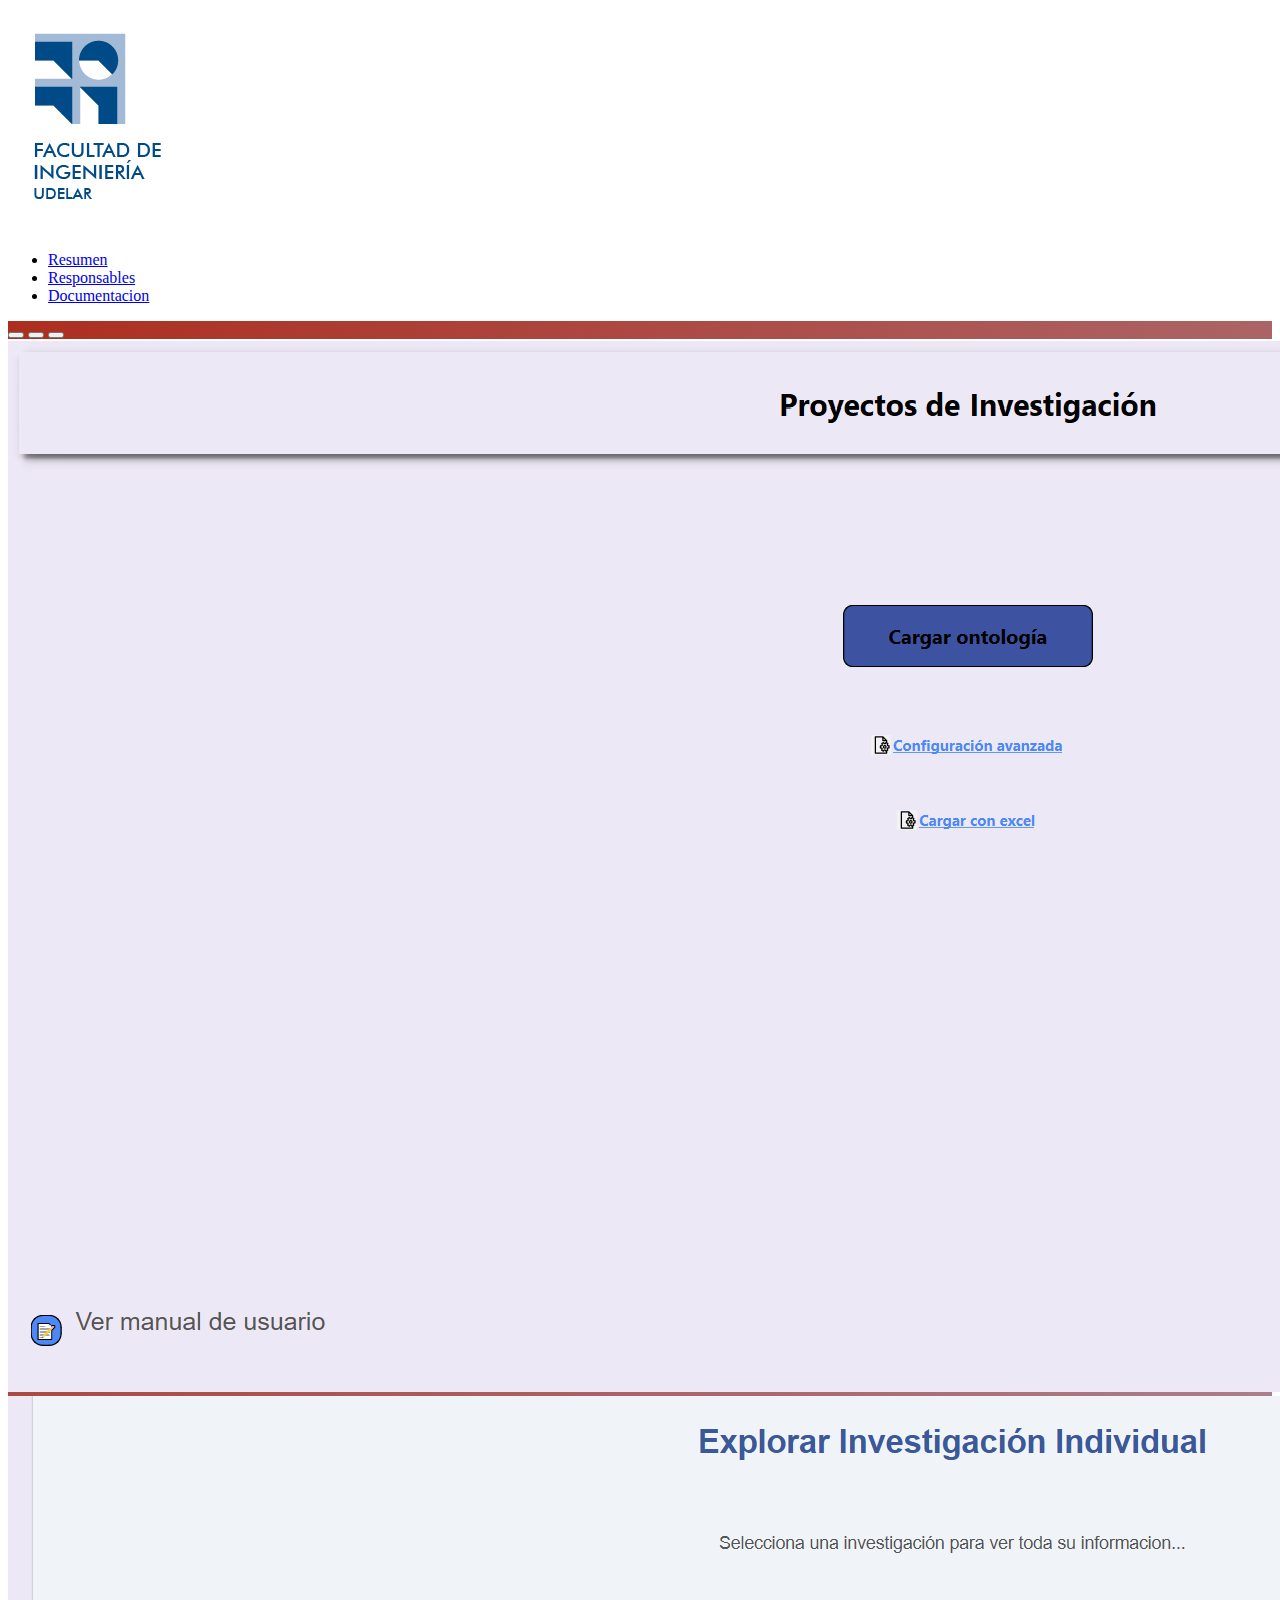
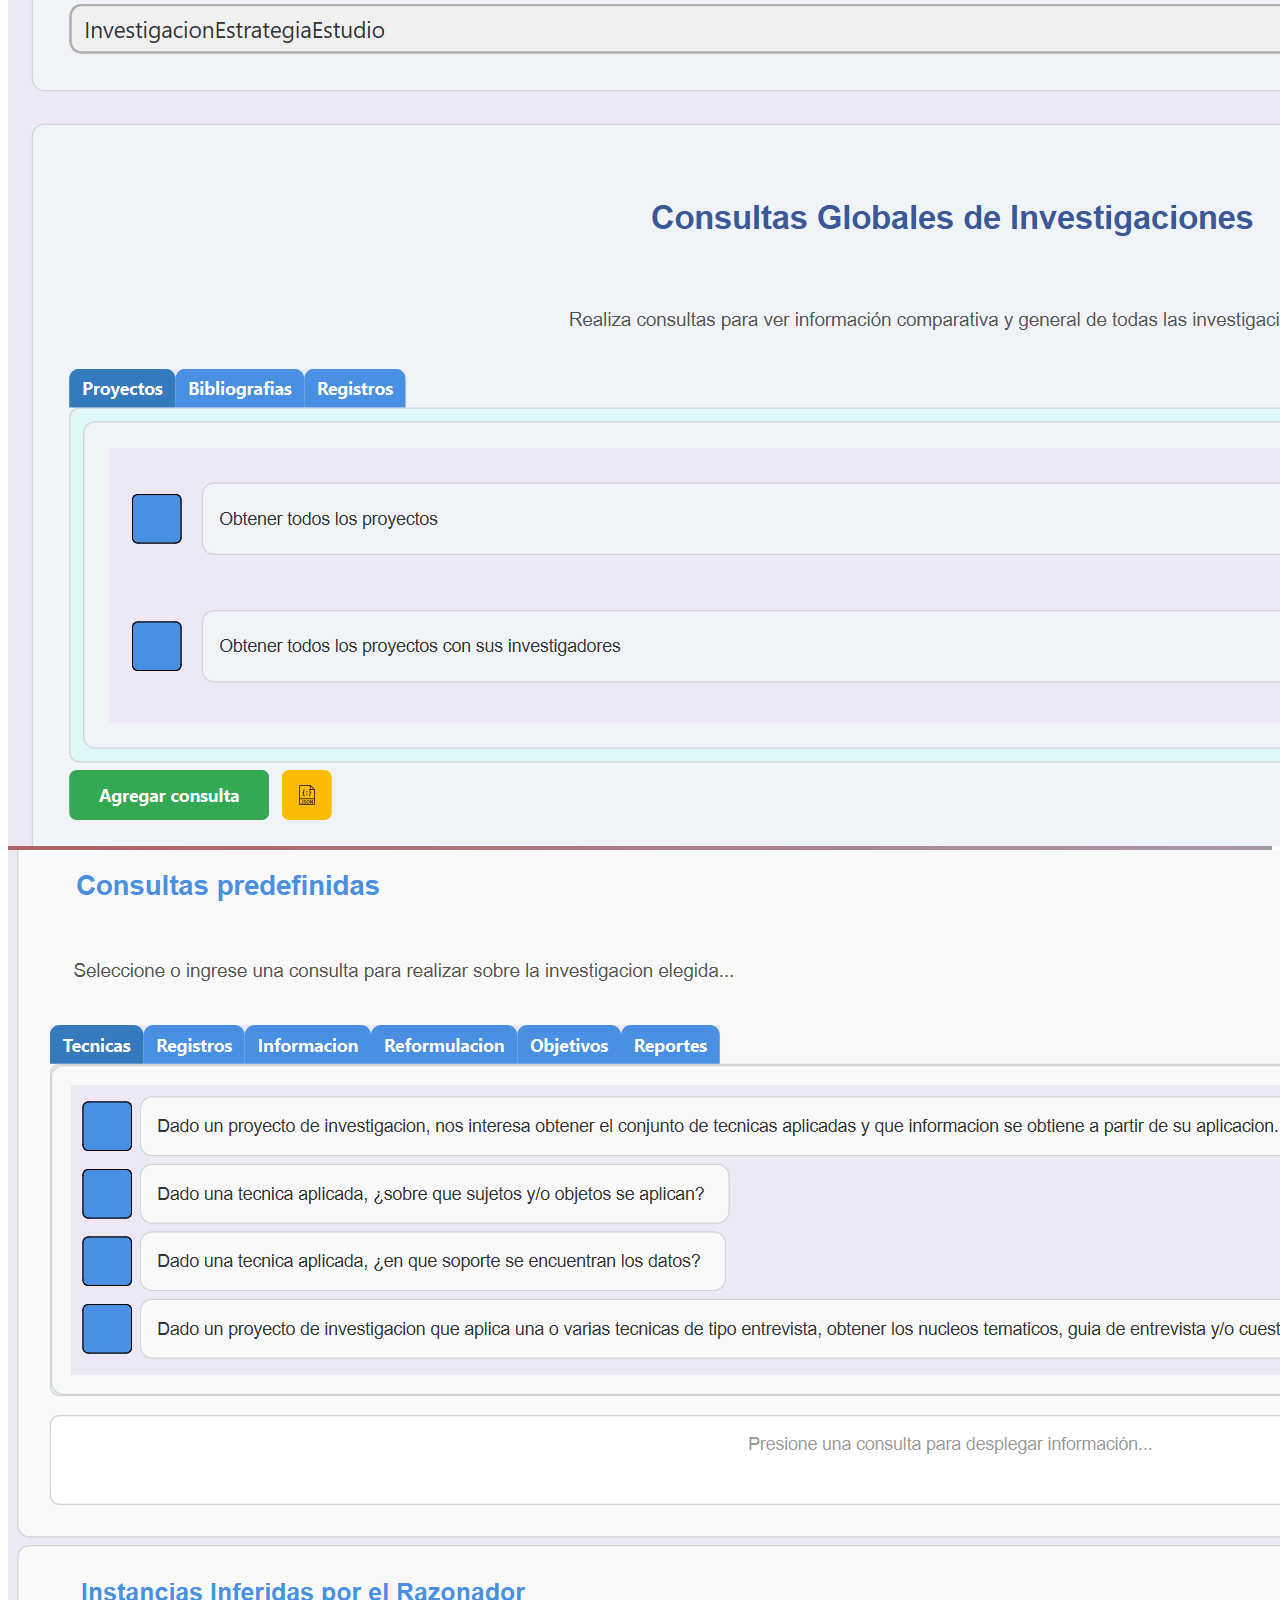
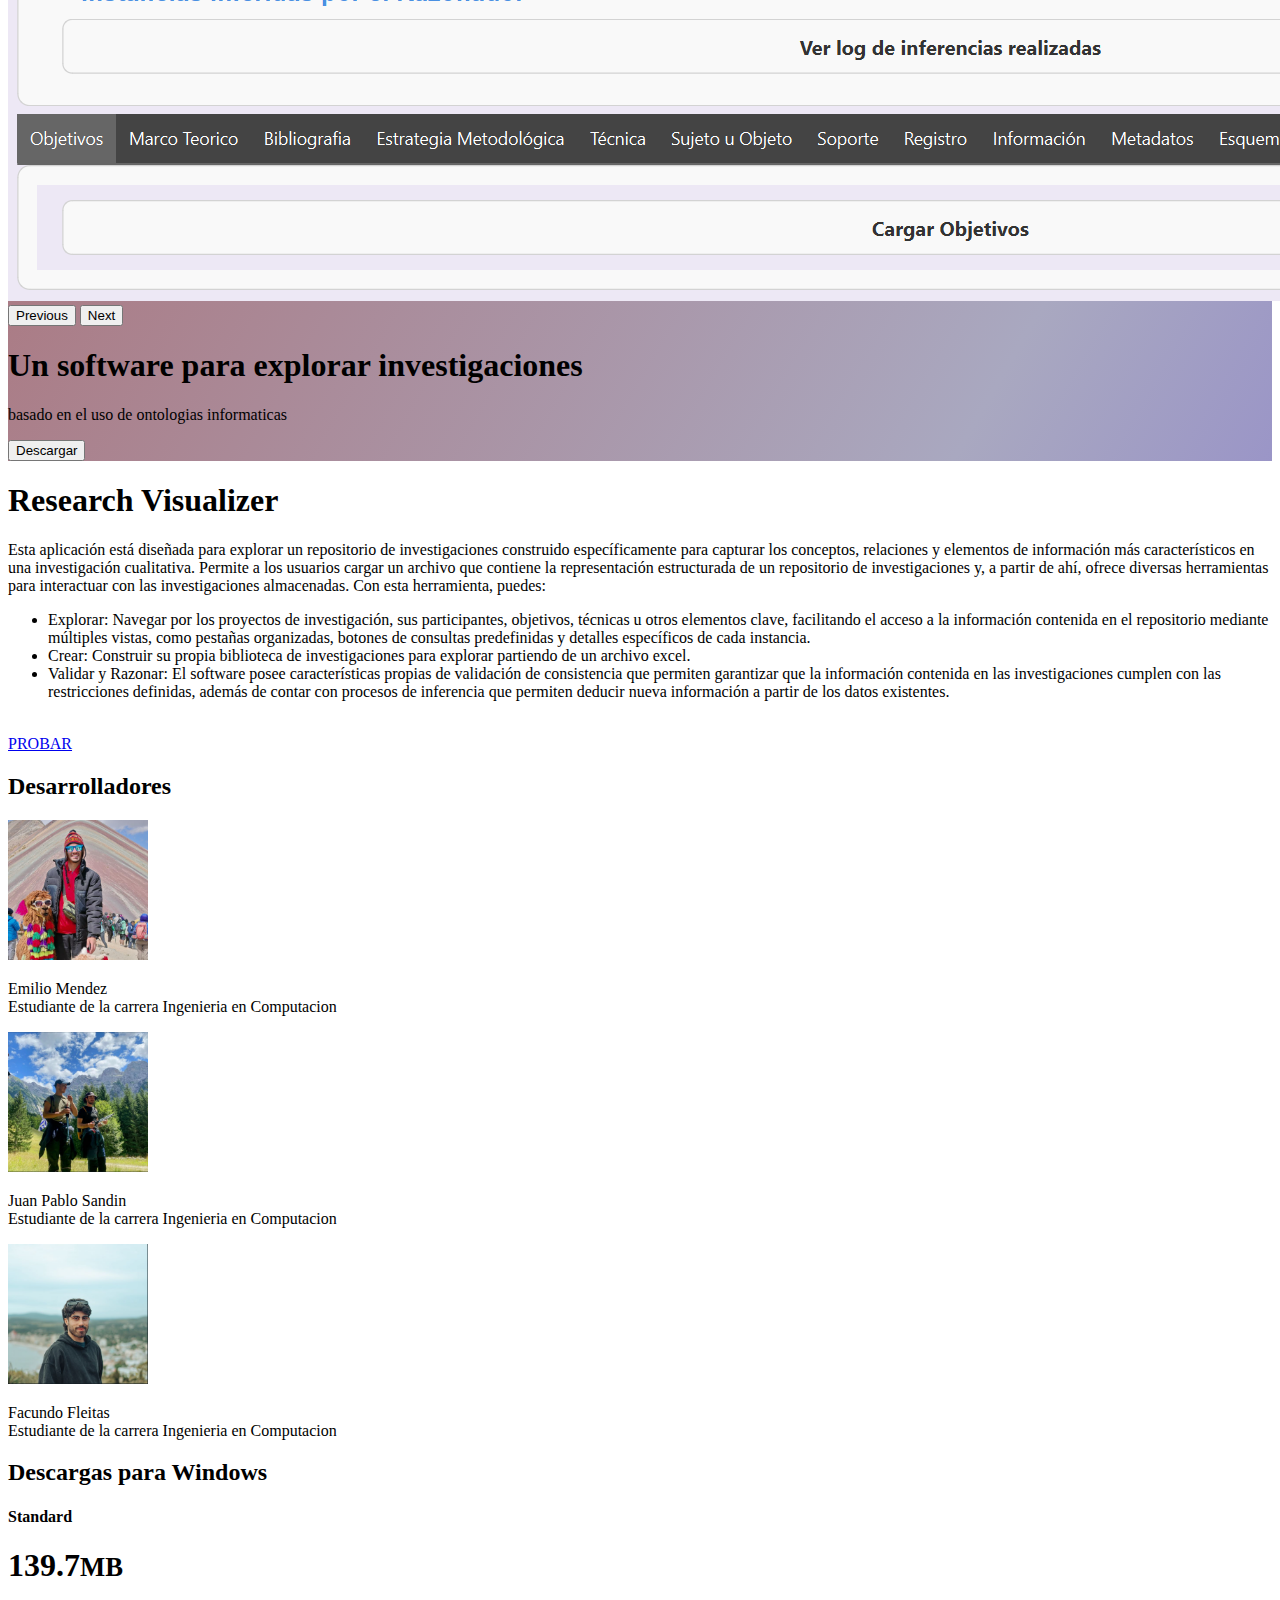
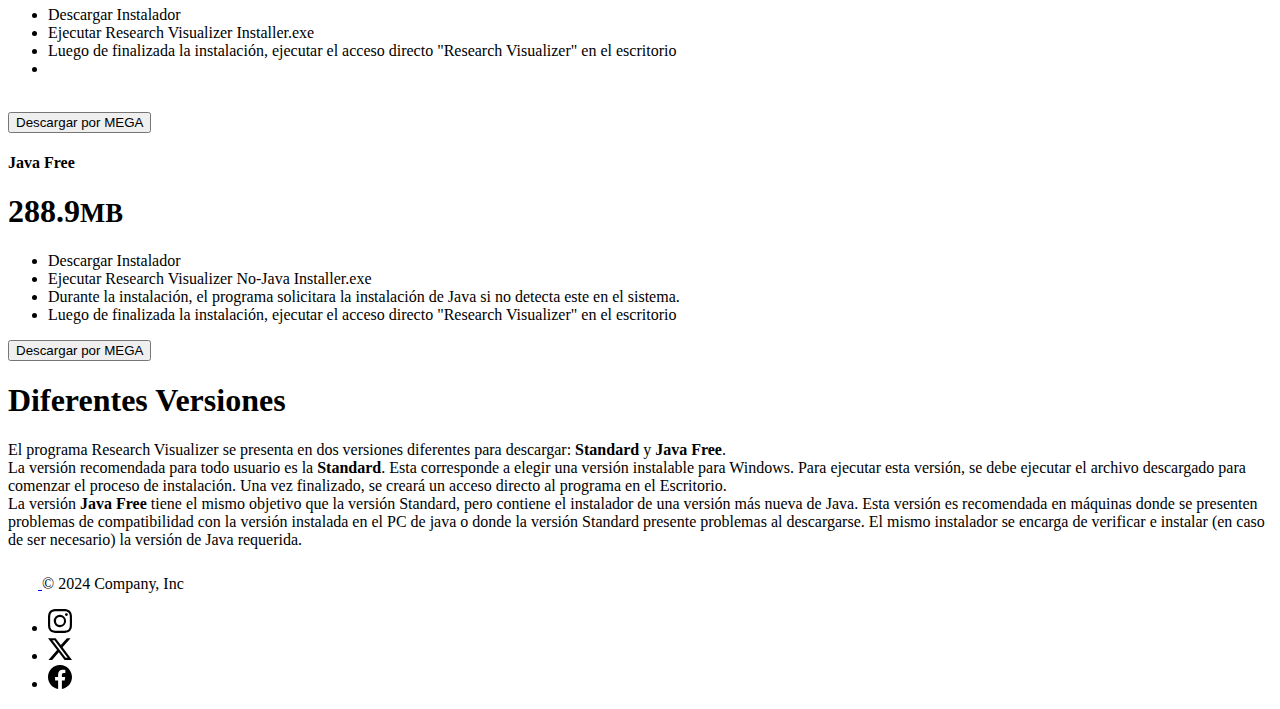
<file: index.html>
<!DOCTYPE html>
<html lang="en">

<head>
  <meta charset="UTF-8">
  <meta name="viewport" content="width=device-width, initial-scale=1.0">
  <title>Research Visualizer</title>
  <link href="https://cdn.jsdelivr.net/npm/bootstrap@5.3.0-alpha3/dist/css/bootstrap.min.css" rel="stylesheet"
    integrity="sha384-KK94CHFLLe+nY2dmCWGMq91rCGa5gtU4mk92HdvYe+M/SXH301p5ILy+dN9+nJOZ" crossorigin="anonymous">
  <link rel="stylesheet" href="./css/style.css">
</head>

<body>

  <!-- Title -->
  <section id="title" class="bg-body-tertiary">

    <div class="container">
      <header class="py-3 border-bottom ">

        <div class="d-flex flex-wrap align-items-center justify-content-center justify-content-lg-start">
          <a class="d-flex align-items-center mb-2 mb-lg-0 link-body-emphasis text-decoration-none">
            <img src="./images/Logo_Fing_vertical_RGB.png" class="d-block img-fluid img-custom" alt="Bootstrap Themes"
              loading="lazy">
          </a>

          <ul class="nav col-12 col-lg-auto me-lg-auto mb-2 justify-content-center mb-md-0">
            <li><a href="./index.html#context" class="nav-link px-2 link-primary">Resumen</a></li>
            <li><a href="./index.html#testimonial" class="nav-link px-2 link-secundary">Responsables</a></li>
            <li><a href="./documentacion.html" class="nav-link px-2 link-secundary">Documentacion</a></li>
          </ul>



        </div>
      </header>
    </div>

  </section>


  <!-- Features -->
  <section id="features" class="gradient-background">
    <div class="container">
      <div class="row flex-lg-row-reverse align-items-center pt-2">
        <div class="col-10 col-sm-8 col-lg-6">


          <div id="carouselExampleIndicators" class="carousel slide">
            <div class="carousel-indicators">
              <button type="button" data-bs-target="#carouselExampleIndicators" data-bs-slide-to="0" class="active"
                aria-current="true" aria-label="Slide 1"></button>
              <button type="button" data-bs-target="#carouselExampleIndicators" data-bs-slide-to="1"
                aria-label="Slide 2"></button>
              <button type="button" data-bs-target="#carouselExampleIndicators" data-bs-slide-to="2"
                aria-label="Slide 3"></button>
            </div>
            <div class="carousel-inner">
              <div class="carousel-item active">
                <img src="./images/main-1.PNG" class="d-block w-100" alt="...">
              </div>
              <div class="carousel-item">
                <img src="./images/main-2.PNG" class="d-block w-100" alt="...">
              </div>
              <div class="carousel-item">
                <img src="./images/main-3.PNG" class="d-block w-100" alt="...">
              </div>
            </div>
            <button class="carousel-control-prev" type="button" data-bs-target="#carouselExampleIndicators"
              data-bs-slide="prev">
              <span class="carousel-control-prev-icon" aria-hidden="true"></span>
              <span class="visually-hidden">Previous</span>
            </button>
            <button class="carousel-control-next" type="button" data-bs-target="#carouselExampleIndicators"
              data-bs-slide="next">
              <span class="carousel-control-next-icon" aria-hidden="true"></span>
              <span class="visually-hidden">Next</span>
            </button>
          </div>


        </div>
        <div class="col-lg-6">
          <h1 class="display-5 fw-bold text-body-emphasis lh-1 mb-3">Un software para explorar investigaciones</h1>
          <p class="lead">basado en el uso de ontologias informaticas</p>
          <div class="d-grid gap-2 d-md-flex justify-content-md-start">
            <a href="./index.html#pricing"><button type="button"
                class="btn btn-primary btn-lg px-4 me-md-2">Descargar</button></a>

          </div>
        </div>
      </div>
    </div>
  </section>

  <!--Context-->
  <section id="context" class="bg-body-tertiary">
    <div class="m-3 p-5 text-center bg-body-tertiary">
      <div class="container py-5">
        <h1 class="text-body-emphasis">Research Visualizer</h1>
        <p class="col-lg-8 mx-auto lead">
          Esta aplicación está diseñada para explorar un repositorio de investigaciones construido específicamente para
          capturar los conceptos, relaciones y elementos de información más
          característicos en una investigación cualitativa.
          Permite a los usuarios cargar un archivo que contiene la representación estructurada
          de un repositorio de investigaciones y, a partir de ahí, ofrece diversas herramientas para interactuar con las
          investigaciones almacenadas.
          Con esta herramienta, puedes: <br>
        <ul class="col-lg-8 mx-auto lead">
          <li>Explorar: Navegar por los proyectos de investigación, sus participantes, objetivos, técnicas u otros
            elementos clave, facilitando el acceso a la información contenida en el
            repositorio mediante múltiples vistas, como pestañas
            organizadas, botones de consultas predefinidas y detalles específicos de cada instancia.
          </li>
          <li>Crear: Construir su propia biblioteca de investigaciones para explorar partiendo de un archivo excel.
          </li>

          <li>Validar y Razonar: El software posee características propias de validación de
            consistencia que permiten garantizar que la información contenida en las investigaciones cumplen con las
            restricciones definidas, además de contar con procesos de inferencia
            que permiten deducir nueva información a partir de los datos existentes.
          </li>
        </ul>
        </p>
        <br>
        <a class="btn btn-lg btn-primary" href="documentacion.html#blog-demo-version" role="button">PROBAR</a>



      </div>
    </div>
  </section>

  <!-- Testimonial -->
  <section id="testimonial">
    <div class="container">
      <div class="pricing-header p-3 pb-md-4 mx-auto text-center">
        <h2 class="display-4 fw-normal text-body-emphasis">Desarrolladores</h2>

      </div>

      <div class="row pt-5">

        <div class="col-lg-4  p-5">
          <img class="bd-placeholder-img rounded-circle mb-2 " width="140" height="140" src="./images/Emilio.PNG"
            focusable="false">
          <title>Author img</title>
          <rect width="100%" height="100%" fill="var(--bs-secondary-color)"></rect>

          <p>Emilio Mendez <br> Estudiante de la carrera Ingenieria en Computacion

          </p>

        </div><!-- /.col-lg-4 -->

        <div class="col-lg-4  p-5">
          <img class="bd-placeholder-img rounded-circle mb-2" width="140" height="140" src="./images/Juan.PNG"
            focusable="false">
          <title>Author img</title>
          <rect width="100%" height="100%" fill="var(--bs-secondary-color)"></rect>

          <p>Juan Pablo Sandin <br> Estudiante de la carrera Ingenieria en Computacion

        </div><!-- /.col-lg-4 -->
        <div class="col-lg-4  p-5">
          <img class="bd-placeholder-img rounded-circle mb-2" width="140" height="140" src="./images/Facundo.PNG"
            focusable="false">
          <title>Author img</title>
          <rect width="100%" height="100%" fill="var(--bs-secondary-color)"></rect>

          <p>Facundo Fleitas <br> Estudiante de la carrera Ingenieria en Computacion


        </div>
      </div>
    </div>



  </section>
  <!-- Pricing -->
  <section id="pricing">

    <div class="container">
      <div>
        <div class="d-flex flex-column flex-md-row align-items-center pb-3 mb-4 border-bottom">

        </div>

        <div class="pricing-header p-3 pb-md-4 mx-auto text-center">
          <h2 class="display-4 fw-normal text-body-emphasis">Descargas para Windows</h2>
        </div>
      </div>

      <div class="row row-cols-1 row-cols-md-3 mb-3 text-center">
        <div class="col">
          <div class="card mb-4 rounded-3 shadow-sm border-primary">
            <div class="card-header py-3 text-bg-primary border-primary">
              <h4 class="my-0 fw-normal">Standard</h4>
            </div>
            <div class="card-body">
              <h1 class="card-title pricing-card-title">139.7<small class="text-body-secondary fw-light">MB</small>
              </h1>
              <ul class="list-unstyled mt-3 mb-4"> 

                <li>Descargar Instalador</li> 
                <li>Ejecutar Research Visualizer Installer.exe</li> 
                <li>Luego de finalizada la instalación, ejecutar el acceso directo "Research Visualizer" en el 
                  escritorio</li> 
                <li> <br><br></li> 
              </ul>
              <a href="https://mega.nz/file/fdEmlaIR#TpaO4WAik9mepSt63LI_QexC-bIiQpi91CG_b0nyekA"><button type="button"
                  class="w-100 btn btn-lg btn-primary">Descargar por MEGA</button> </a>
            </div>
          </div>
        </div>
        <div class="col">
          <div class="card mb-4 rounded-3 shadow-sm">
            <div class="card-header py-3">
              <h4 class="my-0 fw-normal">Java Free</h4>
            </div>
            <div class="card-body">
              <h1 class="card-title pricing-card-title">288.9<small class="text-body-secondary fw-light">MB</small>
              </h1>
              <ul class="list-unstyled mt-3 mb-4">
                <li>Descargar Instalador</li> 
                <li>Ejecutar Research Visualizer No-Java Installer.exe</li> 
                <li>Durante la instalación, el programa solicitara la instalación de Java si no detecta este en el 
                  sistema. </li> 
                <li>Luego de finalizada la instalación, ejecutar el acceso directo "Research Visualizer" en el 
                  escritorio</li> 
              </ul>
              <a href="https://mega.nz/file/vREmBBYY#EAPLxoawmsPSziXhQcXaVEvJarcXtRo9h2allDfaWro"><button type="button"
                  class="w-100 btn btn-lg btn-outline-primary">Descargar por MEGA</button></a>
            </div>
          </div>
        </div>
      </div>

    </div>
    <div class="px-1 py-5 my-5 text-center">
      <h1 class="display-6 fw-bold text-body-emphasis">Diferentes Versiones</h1>
      <div class="col-lg-6 mx-auto">
        <p class="lead mb-2">El programa Research Visualizer se presenta en dos versiones diferentes para descargar:

          <strong>Standard</strong> y <strong>Java Free</strong>.

          <br>
          La versión recomendada para todo usuario es la <strong>Standard</strong>. Esta corresponde a elegir una
          versión instalable para Windows. Para ejecutar esta versión, se debe ejecutar el archivo descargado para
          comenzar el proceso de instalación. Una
          vez finalizado, se creará un acceso directo al programa en el Escritorio. <br>
          La versión <strong>Java Free</strong> tiene el mismo objetivo que la versión Standard, pero contiene el
          instalador de una versión más nueva de Java. Esta versión es recomendada en máquinas donde se presenten
          problemas de compatibilidad con la versión instalada en el PC de java o donde la versión Standard presente
          problemas al descargarse. El mismo instalador se encarga de verificar e instalar (en caso de ser necesario) la
          versión de Java requerida.

        </p>


      </div>

    </div>
  </section>
  <!-- Footer -->
  <section id="footer">

    <div class="container">
      <footer class="d-flex flex-wrap justify-content-between align-items-center py-3 my-4 border-top">
        <div class="col-md-4 d-flex align-items-center">
          <a href="/" class="mb-3 me-2 mb-md-0 text-body-secondary text-decoration-none lh-1">
            <svg class="bi" width="30" height="24">
              <use xlink:href="#bootstrap"></use>
            </svg>
          </a>
          <span class="mb-3 mb-md-0 text-body-secondary">© 2024 Company, Inc</span>
        </div>

        <ul class="nav col-md-4 justify-content-end list-unstyled d-flex">

          <li class="ms-3"><a class="text-body-secondary"
              href="https://www.instagram.com/fingudelar?utm_source=ig_web_button_share_sheet&igsh=ZDNlZDc0MzIxNw=="><img
                class="bi" width="24" height="24" src="./svg/instagram.svg">
            </a></li>
          <li class="ms-3"><a class="text-body-secondary" href="#"><img class="bi" width="24" height="24"
                src="./svg/twitter-x.svg">
            </a></li>
          <li class="ms-3"><a class="text-body-secondary" href="https://www.facebook.com/fingudelar/?locale=es_LA"><img
                class="bi" width="24" height="24" src="./svg/facebook.svg">

              </svg></a></li>
        </ul>
      </footer>
    </div>

  </section>

  <script src="https://cdn.jsdelivr.net/npm/bootstrap@5.3.3/dist/js/bootstrap.bundle.min.js"
    integrity="sha384-YvpcrYf0tY3lHB60NNkmXc5s9fDVZLESaAA55NDzOxhy9GkcIdslK1eN7N6jIeHz"
    crossorigin="anonymous"></script>



</body>

</html>
</file>
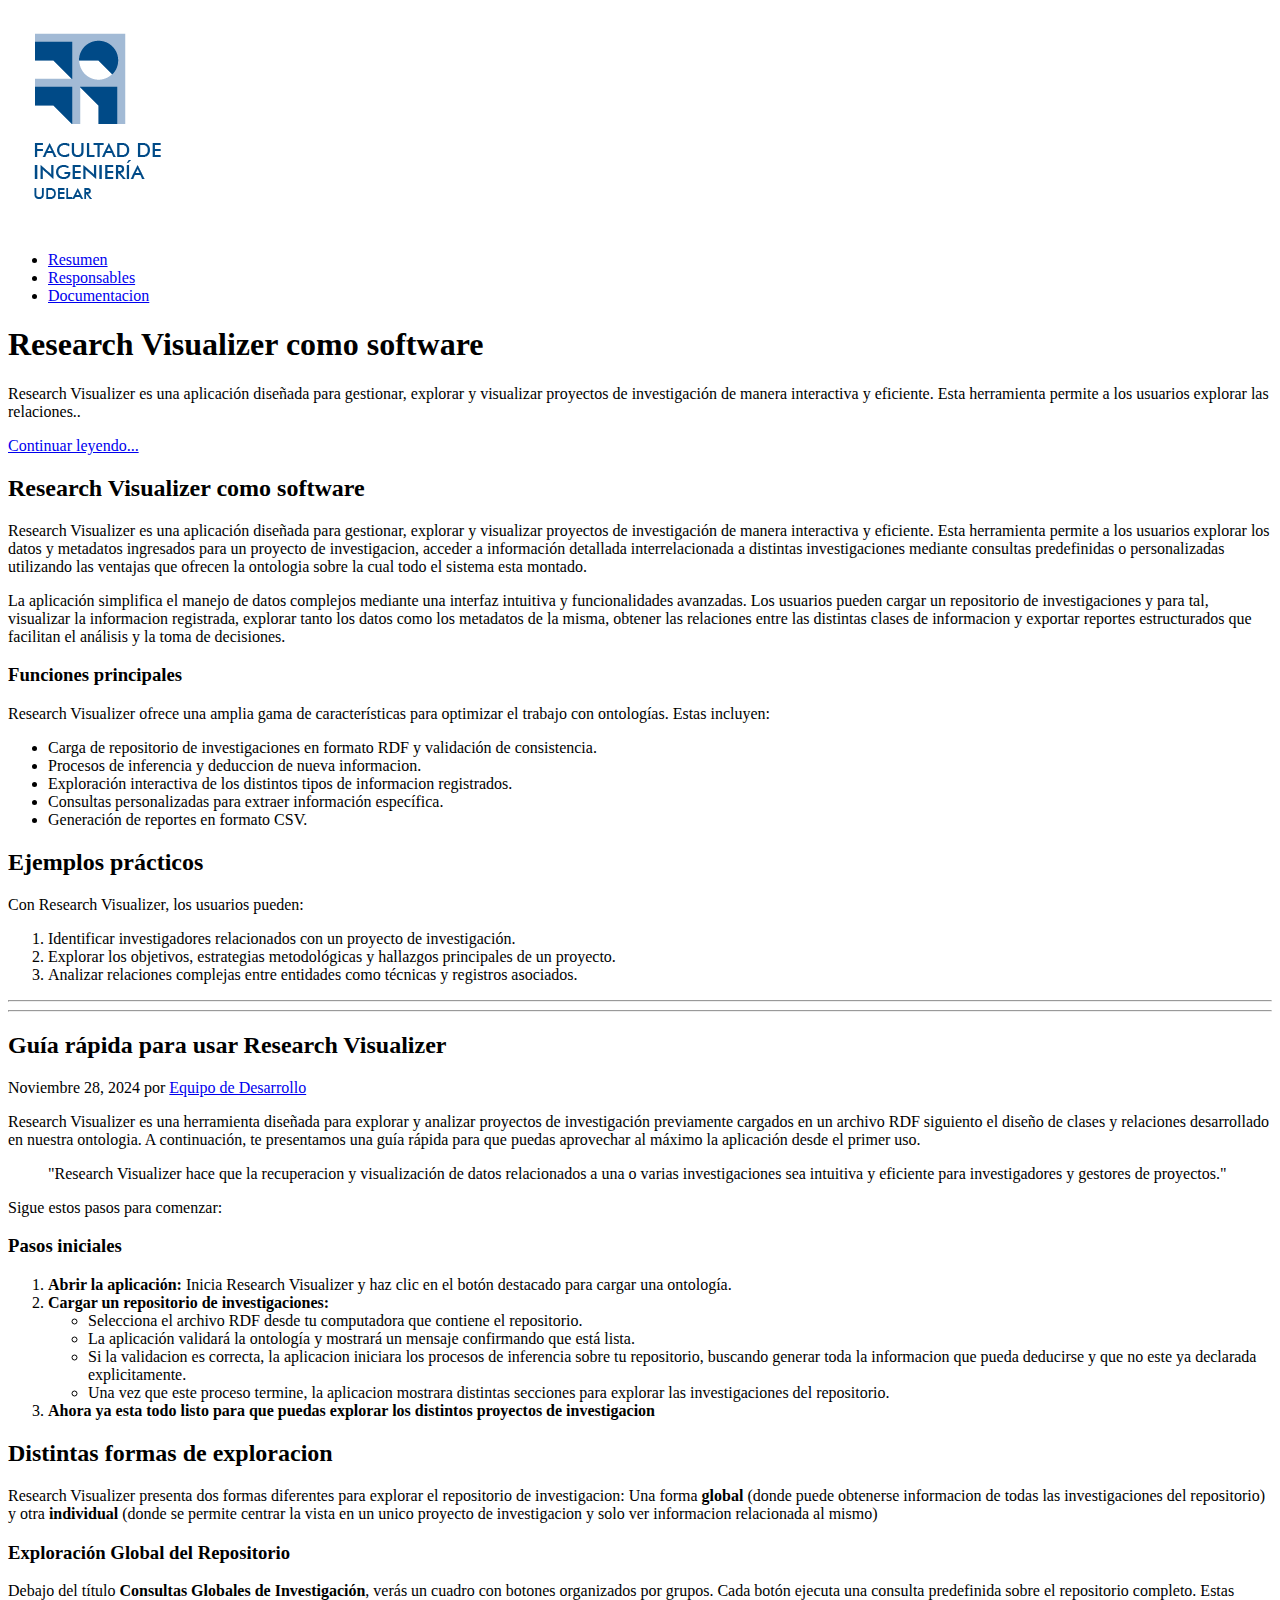
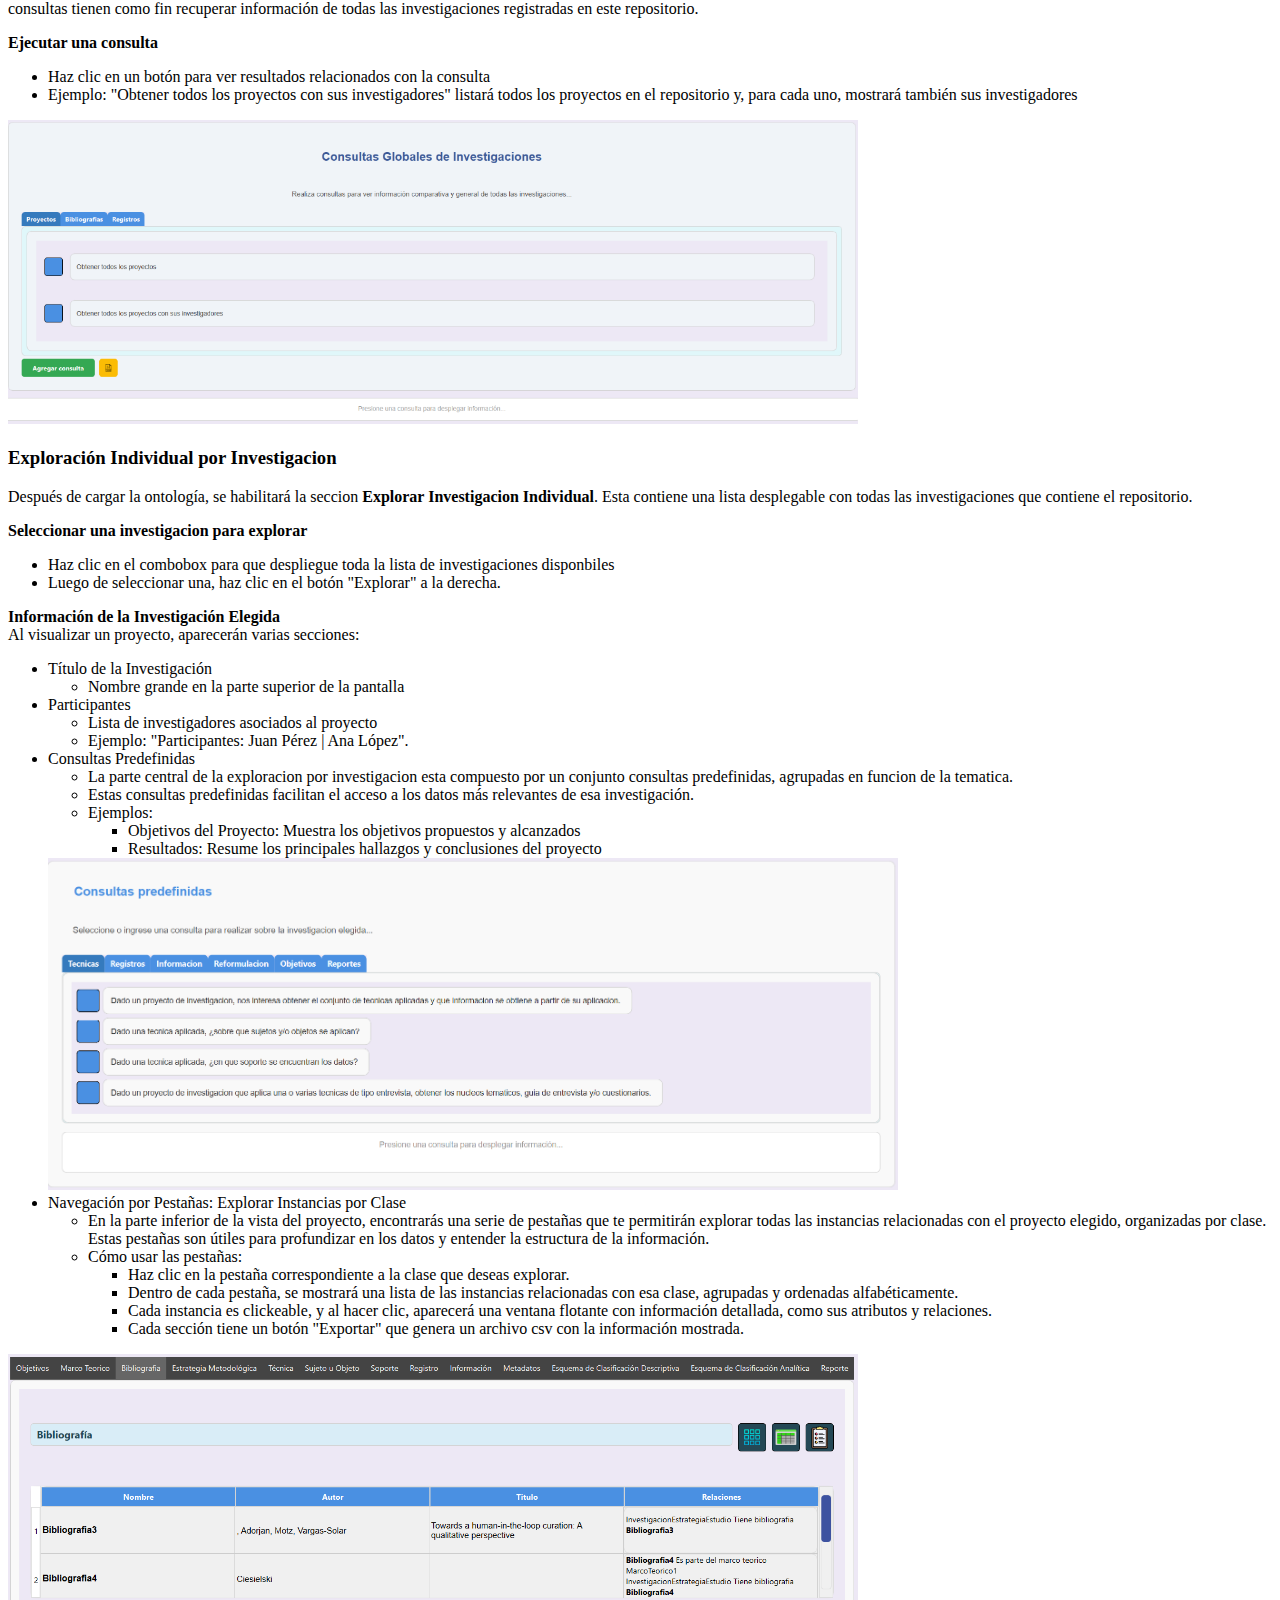
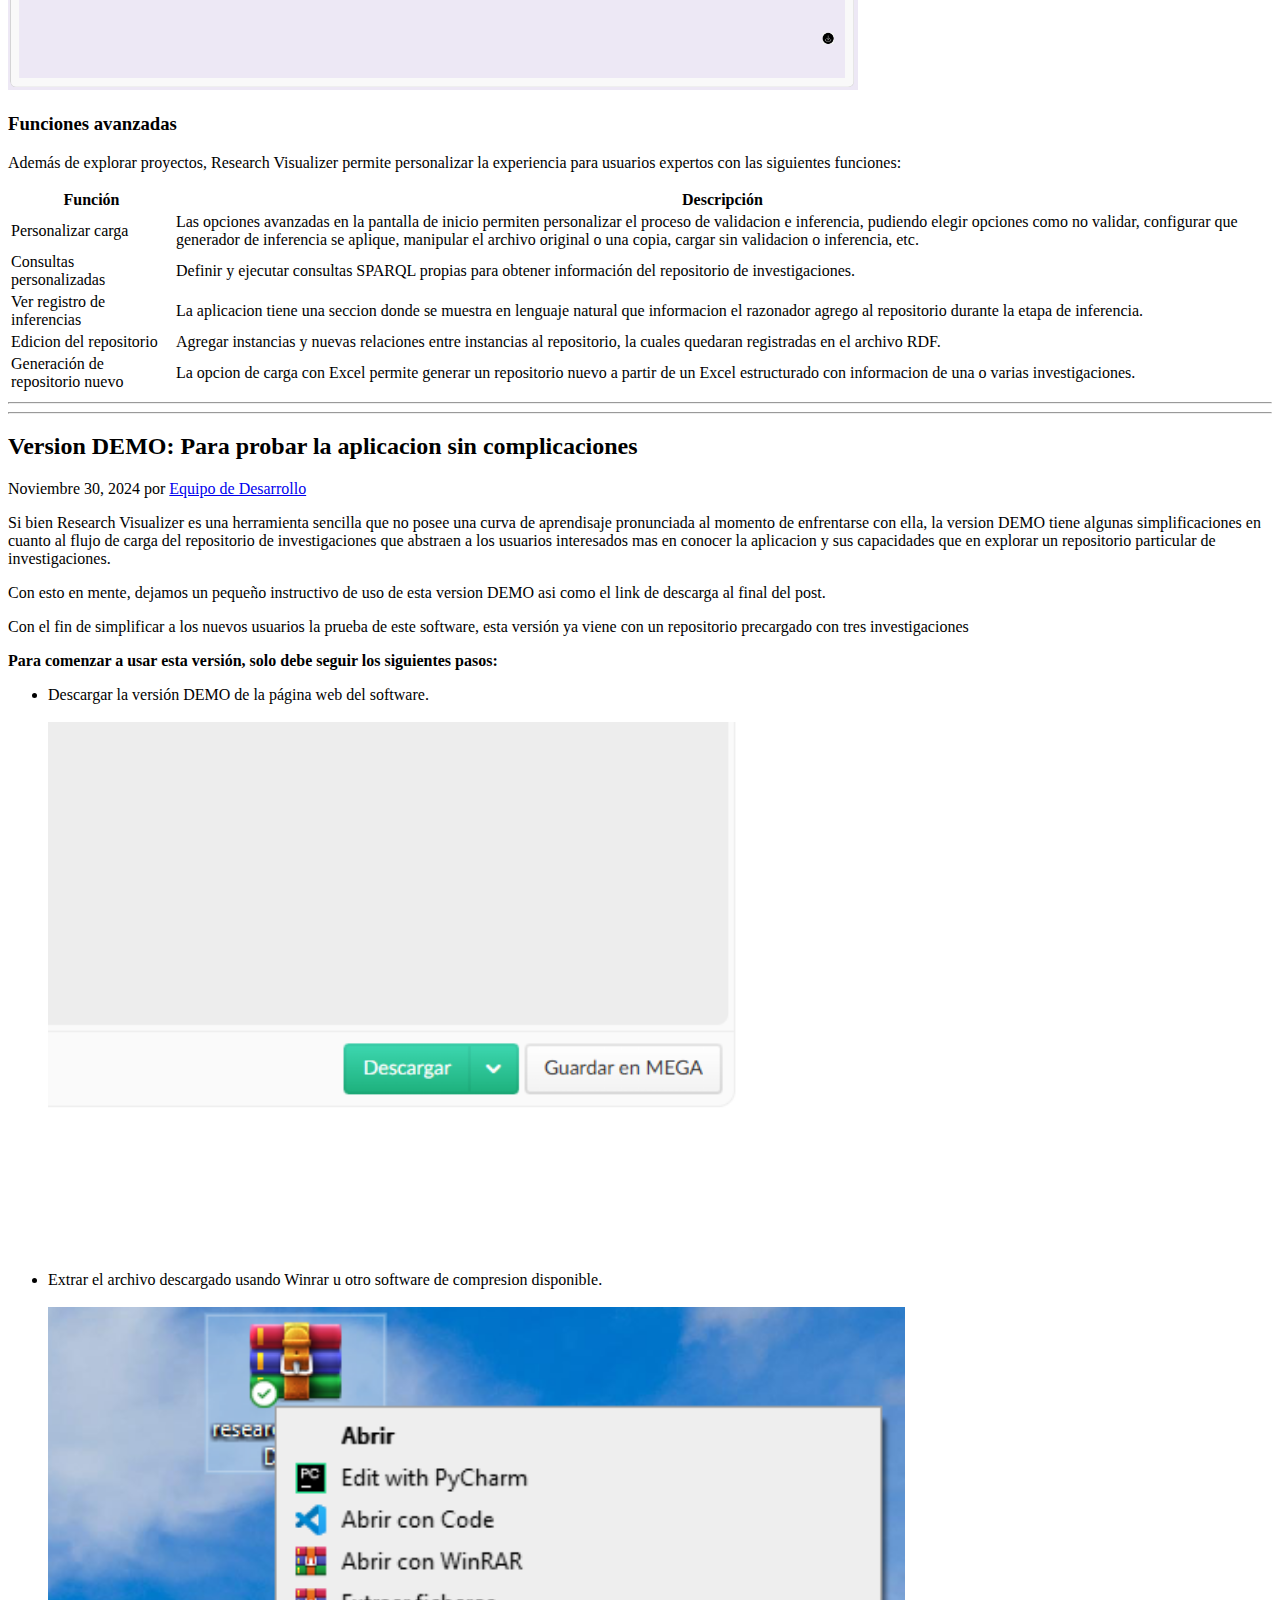
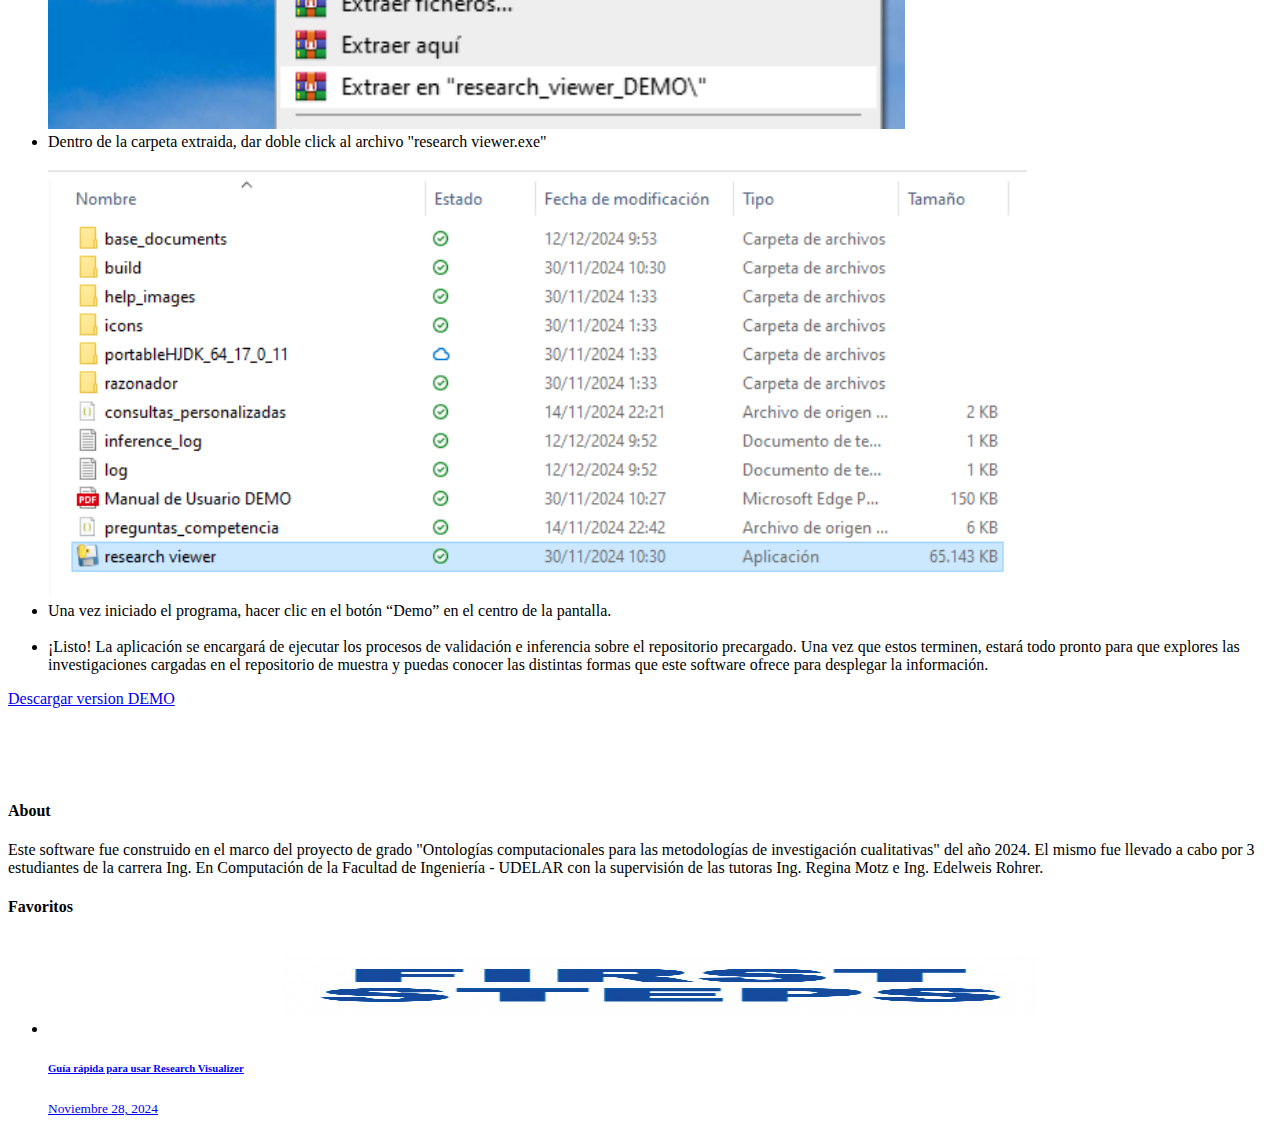
<file: documentacion.html>
<!DOCTYPE html>
<html lang="en">

<head>
  <meta charset="UTF-8">
  <meta name="viewport" content="width=device-width, initial-scale=1.0">
  <title>Documentacion</title>
  <link href="https://cdn.jsdelivr.net/npm/bootstrap@5.3.0-alpha3/dist/css/bootstrap.min.css" rel="stylesheet"
    integrity="sha384-KK94CHFLLe+nY2dmCWGMq91rCGa5gtU4mk92HdvYe+M/SXH301p5ILy+dN9+nJOZ" crossorigin="anonymous">
  <link rel="stylesheet" href="./css/style.css">
</head>

<body>

  <!-- Title -->
  <section id="title" class="bg-body-tertiary">

    <div class="container">
      <header class="py-3 border-bottom ">

        <div class="d-flex flex-wrap align-items-center justify-content-center justify-content-lg-start">
          <a class="d-flex align-items-center mb-2 mb-lg-0 link-body-emphasis text-decoration-none">
            <img src="./images/Logo_Fing_vertical_RGB.png" class="d-block img-fluid img-custom" alt="Bootstrap Themes"
              loading="lazy">
          </a>

          <ul class="nav col-12 col-lg-auto me-lg-auto mb-2 justify-content-center mb-md-0">
            <li><a href="./index.html#context" class="nav-link px-2 link-primary">Resumen</a></li>
            <li><a href="./index.html#testimonial" class="nav-link px-2 link-secundary">Responsables</a></li>
            <li><a href="./documentacion.html" class="nav-link px-2 link-secundary">Documentacion</a></li>
          </ul>
        </div>
      </header>
    </div>

  </section>


  <div class="nav-scroller py-1 mb-3 border-bottom">
  </div>
  </div>

  <main class="container">
    <div class="p-4 p-md-5 mb-4 rounded text-body-emphasis bg-body-secondary">
      <div class="col-lg-6 px-0">
        <h1 class="display-4 fst-italic">Research Visualizer como software </h1>
        <p class="lead my-3">Research Visualizer es una aplicación diseñada para gestionar, explorar y visualizar proyectos
          de investigación
          de manera interactiva y eficiente. Esta herramienta permite a los usuarios explorar las relaciones..</p>
        <p class="lead mb-0"><a href="./documentacion.html#blog-post1" class="text-body-emphasis fw-bold">Continuar
            leyendo...</a></p>
      </div>
    </div>



    <div class="row g-5">
      <div class="col-md-8">


        <article class="blog-post">
          <h2 class="display-5 link-body-emphasis mb-1" id="blog-post1">Research Visualizer como software</h2>

          <p>Research Visualizer es una aplicación diseñada para gestionar, explorar y visualizar proyectos de investigación
            de manera interactiva y eficiente. Esta herramienta permite a los usuarios explorar los datos y metadatos
            ingresados para un proyecto de investigacion, acceder a información detallada interrelacionada a distintas
            investigaciones mediante consultas
            predefinidas o personalizadas utilizando las ventajas que ofrecen la ontologia sobre la cual todo el sistema
            esta montado.</p>

          <p>La aplicación simplifica el manejo de datos complejos mediante una interfaz intuitiva y funcionalidades
            avanzadas. Los usuarios pueden cargar un repositorio de investigaciones y para tal, visualizar la
            informacion registrada, explorar tanto los datos como los metadatos de la misma, obtener las relaciones
            entre las distintas clases de informacion y exportar reportes estructurados que facilitan el análisis y la
            toma de decisiones.</p>

          <h3>Funciones principales</h3>
          <p>Research Visualizer ofrece una amplia gama de características para optimizar el trabajo con ontologías. Estas
            incluyen:</p>
          <ul>
            <li>Carga de repositorio de investigaciones en formato RDF y validación de consistencia.</li>
            <li>Procesos de inferencia y deduccion de nueva informacion.</li>
            <li>Exploración interactiva de los distintos tipos de informacion registrados.</li>
            <li>Consultas personalizadas para extraer información específica.</li>
            <li>Generación de reportes en formato CSV.</li>
          </ul>

          <h2>Ejemplos prácticos</h2>
          <p>Con Research Visualizer, los usuarios pueden:</p>
          <ol>
            <li>Identificar investigadores relacionados con un proyecto de investigación.</li>
            <li>Explorar los objetivos, estrategias metodológicas y hallazgos principales de un proyecto.</li>
            <li>Analizar relaciones complejas entre entidades como técnicas y registros asociados.</li>
          </ol>


        </article>


        <hr>
        <hr>


        

        <article class="blog-post" id="blog-fast-guide">
          <h2 class="display-5 link-body-emphasis mb-1">Guía rápida para usar Research Visualizer</h2>
          <p class="blog-post-meta">Noviembre 28, 2024 por <a href="#">Equipo de Desarrollo</a></p>

          <p>Research Visualizer es una herramienta diseñada para explorar y analizar proyectos de investigación previamente
            cargados en un archivo RDF siguiento el diseño de clases y relaciones desarrollado en nuestra ontologia. A
            continuación, te presentamos una guía rápida para que puedas aprovechar al máximo la aplicación desde el
            primer uso.</p>

          <blockquote>
            <p>"Research Visualizer hace que la recuperacion y visualización de datos relacionados a una o varias
              investigaciones sea intuitiva y eficiente para investigadores y gestores de proyectos."</p>
          </blockquote>

          <p>Sigue estos pasos para comenzar:</p>

          <h3>Pasos iniciales</h3>
          <ol>
            <li><strong>Abrir la aplicación:</strong> Inicia Research Visualizer y haz clic en el botón destacado para
              cargar una ontología.</li>
            <li><strong>Cargar un repositorio de investigaciones:</strong>
              <ul>
                <li>Selecciona el archivo RDF desde tu computadora que contiene el repositorio.</li>
                <li>La aplicación validará la ontología y mostrará un mensaje confirmando que está lista.</li>
                <li>Si la validacion es correcta, la aplicacion iniciara los procesos de inferencia sobre tu
                  repositorio, buscando generar toda la informacion que pueda deducirse y que no este ya declarada
                  explicitamente.</li>
                <li>Una vez que este proceso termine, la aplicacion mostrara distintas secciones para explorar las
                  investigaciones del repositorio.</li>
              </ul>
            </li>
            <li><strong>Ahora ya esta todo listo para que puedas explorar los distintos proyectos de
                investigacion</strong> </li>

          </ol>

          <h2>Distintas formas de exploracion</h2>
          <p>Research Visualizer presenta dos formas diferentes para explorar el repositorio de investigacion: Una forma
            <strong>global</strong> (donde puede obtenerse informacion de todas las investigaciones del repositorio) y
            otra <strong>individual</strong>
            (donde se permite centrar la vista en un unico proyecto de investigacion y solo ver informacion relacionada
            al mismo)
          </p>


          <h3>Exploración Global del Repositorio</h3>
          <p>Debajo del título <strong>Consultas Globales de Investigación</strong>, verás un cuadro con botones
            organizados por
            grupos. Cada botón ejecuta una consulta predefinida sobre el repositorio completo. Estas consultas tienen
            como fin recuperar información de todas las investigaciones registradas en este repositorio.</p>
          <p><strong>Ejecutar una consulta</strong></p>
          <ul>
            <li>Haz clic en un botón para ver resultados relacionados con la consulta</li>
            <li>Ejemplo: "Obtener todos los proyectos con sus investigadores" listará todos los proyectos en el
              repositorio y, para cada uno, mostrará también sus investigadores</li>
          </ul>

          <img width="850" src="./images/main-6.PNG" focusable="false">
          <br>

          <h3>Exploración Individual por Investigacion</h3>
          <p>Después de cargar la ontología, se habilitará la seccion <strong>Explorar Investigacion
              Individual</strong>. Esta contiene una lista desplegable con todas las investigaciones que contiene el
            repositorio.</p>

          <p><strong>Seleccionar una investigacion para explorar</strong></p>
          <ul>
            <li>Haz clic en el combobox para que despliegue toda la lista de investigaciones disponbiles</li>
            <li>Luego de seleccionar una, haz clic en el botón "Explorar" a la derecha.</li>
          </ul>
          <p><strong>Información de la Investigación Elegida</strong>
            <br> Al visualizar un proyecto, aparecerán varias secciones:
          </p>
          <ul>
            <li>Título de la Investigación</li>
            <ul>
              <li>Nombre grande en la parte superior de la pantalla</li>
            </ul>
            <li>Participantes</li>
            <ul>
              <li>Lista de investigadores asociados al proyecto</li>
              <li>Ejemplo: "Participantes: Juan Pérez | Ana López".</li>
            </ul>
            <li>Consultas Predefinidas</li>
            <ul>
              <li>La parte central de la exploracion por investigacion esta compuesto por un conjunto consultas
                predefinidas, agrupadas en funcion de la tematica.</li>
              <li> Estas consultas predefinidas facilitan el acceso a los datos más relevantes de esa investigación.
              </li>
              <li>Ejemplos:</li>
              <ul>
                <li>Objetivos del Proyecto: Muestra los objetivos propuestos y alcanzados</li>
                <li>Resultados: Resume los principales hallazgos y conclusiones del proyecto</li>
              </ul>
            </ul>

            <img width="850" src="./images/main-5.PNG" focusable="false">
            <br>

            <li>Navegación por Pestañas: Explorar Instancias por Clase</li>
            <ul>
              <li>En la parte inferior de la vista del proyecto, encontrarás una serie de pestañas que te permitirán
                explorar todas las instancias relacionadas con el proyecto elegido, organizadas por clase. Estas
                pestañas son útiles para profundizar en los datos y entender la estructura de la información.</li>
              <li> Cómo usar las pestañas:</li>
              <ul>
                <li>Haz clic en la pestaña correspondiente a la clase que deseas explorar.</li>
                <li>Dentro de cada pestaña, se mostrará una lista de las instancias relacionadas con esa clase,
                  agrupadas y ordenadas alfabéticamente.</li>
                <li>Cada instancia es clickeable, y al hacer clic, aparecerá una ventana flotante con información
                  detallada, como sus atributos y relaciones.</li>
                <li>Cada sección tiene un botón "Exportar" que genera un archivo csv con la información mostrada.</li>

              </ul>
            </ul>
          </ul>
          <img width="850" src="./images/main-4.PNG" focusable="false">

          <h3>Funciones avanzadas</h3>
          <p>Además de explorar proyectos, Research Visualizer permite personalizar la experiencia para usuarios expertos
            con las siguientes
            funciones:</p>
          <table class="table">
            <thead>
              <tr>
                <th>Función</th>
                <th>Descripción</th>
              </tr>
            </thead>
            <tbody>
              <tr>
                <td>Personalizar carga</td>
                <td>Las opciones avanzadas en la pantalla de inicio permiten personalizar el proceso
                  de validacion e inferencia, pudiendo elegir opciones como no validar, configurar que generador de
                  inferencia se aplique, manipular el archivo original o una copia, cargar sin validacion o inferencia,
                  etc.</td>
              </tr>
              <tr>
                <td>Consultas personalizadas</td>
                <td>Definir y ejecutar consultas SPARQL propias para obtener información del repositorio de
                  investigaciones.</td>
              </tr>
              <tr>
                <td>Ver registro de inferencias</td>
                <td>La aplicacion tiene una seccion donde se muestra en lenguaje natural que informacion el razonador
                  agrego al repositorio durante la etapa de inferencia.</td>
              </tr>
              <tr>
                <td>Edicion del repositorio</td>
                <td>Agregar instancias y nuevas relaciones entre instancias al repositorio, la cuales quedaran
                  registradas en el archivo RDF.</td>
              </tr>
              <tr>
                <td>Generación de repositorio nuevo</td>
                <td>La opcion de carga con Excel permite generar un repositorio nuevo a partir de un Excel estructurado
                  con informacion de una o varias investigaciones.</td>
              </tr>
            </tbody>
          </table>

        </article>

        <hr>
        <hr>

        <article class="blog-post" id="blog-demo-version">
          <h2 class="display-5 link-body-emphasis mb-1">Version DEMO: Para probar la aplicacion sin complicaciones</h2>
          <p class="blog-post-meta">Noviembre 30, 2024 por <a href="#">Equipo de Desarrollo</a></p>

          <p>Si bien Research Visualizer es una herramienta sencilla que no posee una curva de aprendisaje pronunciada al
            momento
            de enfrentarse con ella, la version DEMO tiene algunas simplificaciones en cuanto al flujo
            de carga del repositorio de investigaciones que abstraen a los usuarios interesados mas en conocer la
            aplicacion y sus capacidades que en explorar un repositorio particular de investigaciones.</p>

          <p>Con esto en mente, dejamos un pequeño instructivo de uso de esta version DEMO asi como el link de descarga
            al final del post.</p>

          <!--<embed src="resources/Manual de Usuario DEMO.pdf" frameborder="0" width="100%" height="800px">-->

          <p>Con el fin de simplificar a los nuevos usuarios la prueba de este software, esta versión ya viene con un
            repositorio precargado con tres investigaciones</p>
          <p><strong>Para comenzar a usar esta versión, solo debe seguir los siguientes pasos:</strong></p>
          <ul>
            <li>Descargar la versión DEMO de la página web del software.</li> <br>
            <img src="./images/mega_download.PNG" width="70%"  focusable="false">
            <li>Extrar el archivo descargado usando Winrar u otro software de compresion disponible.</li><br>
            <img src="./images/extraer.png" width="70%"  focusable="false"><br>
            <li>Dentro de la carpeta extraida, dar doble click al archivo "research viewer.exe"</li><br>
            <img src="./images/archivo.PNG" width="80%"  focusable="false"><br>
            <li>Una vez iniciado el programa, hacer clic en el botón “Demo” en el centro de la pantalla.</li><br>
            <li>¡Listo! La aplicación se encargará de ejecutar los procesos de validación e inferencia sobre el
              repositorio precargado. Una vez que estos terminen, estará todo pronto para que explores las
              investigaciones cargadas en el repositorio de muestra y puedas conocer las distintas formas que este
              software ofrece para desplegar la información.</li>

          </ul>
          
          
          <a class="btn btn-lg btn-primary" href="https://mega.nz/file/nRFAwKpb#tpC5i7cCAxRVFC8BgIm9G75CxiQTec7fz_VOBa44hNs"
            role="button">Descargar version DEMO</a>

          <br>

        </article>
        <br>  <br>  <br>  <br>



      </div>

      <div class="col-md-4">
        <div class="position-sticky" style="top: 2rem;">
          <div class="p-4 mb-3 bg-body-tertiary rounded">
            <h4 class="fst-italic">About</h4>
            <p class="mb-0">Este software fue construido en el marco del proyecto de grado "Ontologías computacionales
              para las metodologías de investigación cualitativas" del año 2024. El mismo fue llevado a cabo por 3
              estudiantes de la carrera Ing. En Computación de la Facultad de Ingeniería - UDELAR con la supervisión de
              las tutoras Ing. Regina Motz e Ing. Edelweis Rohrer.</p>
          </div>
          <div>
            <h4 class="fst-italic">Favoritos</h4>
            <ul class="list-unstyled">
              <li>
                <a class="d-flex flex-column flex-lg-row gap-3 align-items-start align-items-lg-center py-3 link-body-emphasis text-decoration-none border-top"
                  href="./documentacion.html#blog-fast-guide">
                  <img src="./images/first_steps.png" width="100%" height="96" focusable="false">
                  <div class="col-lg-8">
                    <h6 class="mb-0">Guía rápida para usar Research Visualizer</h6>
                    <small class="text-body-secondary">Noviembre 28, 2024</small>
                  </div>
                </a>
              </li>
              
            
            </ul>
          </div>
          <script src="https://cdn.jsdelivr.net/npm/bootstrap@5.3.3/dist/js/bootstrap.bundle.min.js"
            integrity="sha384-YvpcrYf0tY3lHB60NNkmXc5s9fDVZLESaAA55NDzOxhy9GkcIdslK1eN7N6jIeHz"
            crossorigin="anonymous"></script>
        </div>
      </div>

    </div>



</body>

</html>
</file>
<file: css/style.css>
.header-background{
  background-image: url("/Cursera-Web-Design/PROYECTO_TOMAS/images/header-background.png");
}

.gradient-background {
  background: linear-gradient(300deg, #2600ff, #a9a8c0, #ad2e1e);
  background-size: 180% 180%;
  animation: gradient-animation 18s ease infinite;
}

@keyframes gradient-animation {
  0% {
    background-position: 0% 50%;
  }
  50% {
    background-position: 100% 50%;
  }
  100% {
    background-position: 0% 50%;
  }
}

.jumbotron{
  background-color: #a9a8c0;
}

.icon-square {
  width: 3rem;
  height: 3rem;
  border-radius: 0.75rem;
}

.profile-img {
  height: 100px;
  border-radius: 50%;
}
.img-custom {
  max-width: 24%;
}

.img-custom-central {
  max-width: 9%;
}
</file>
